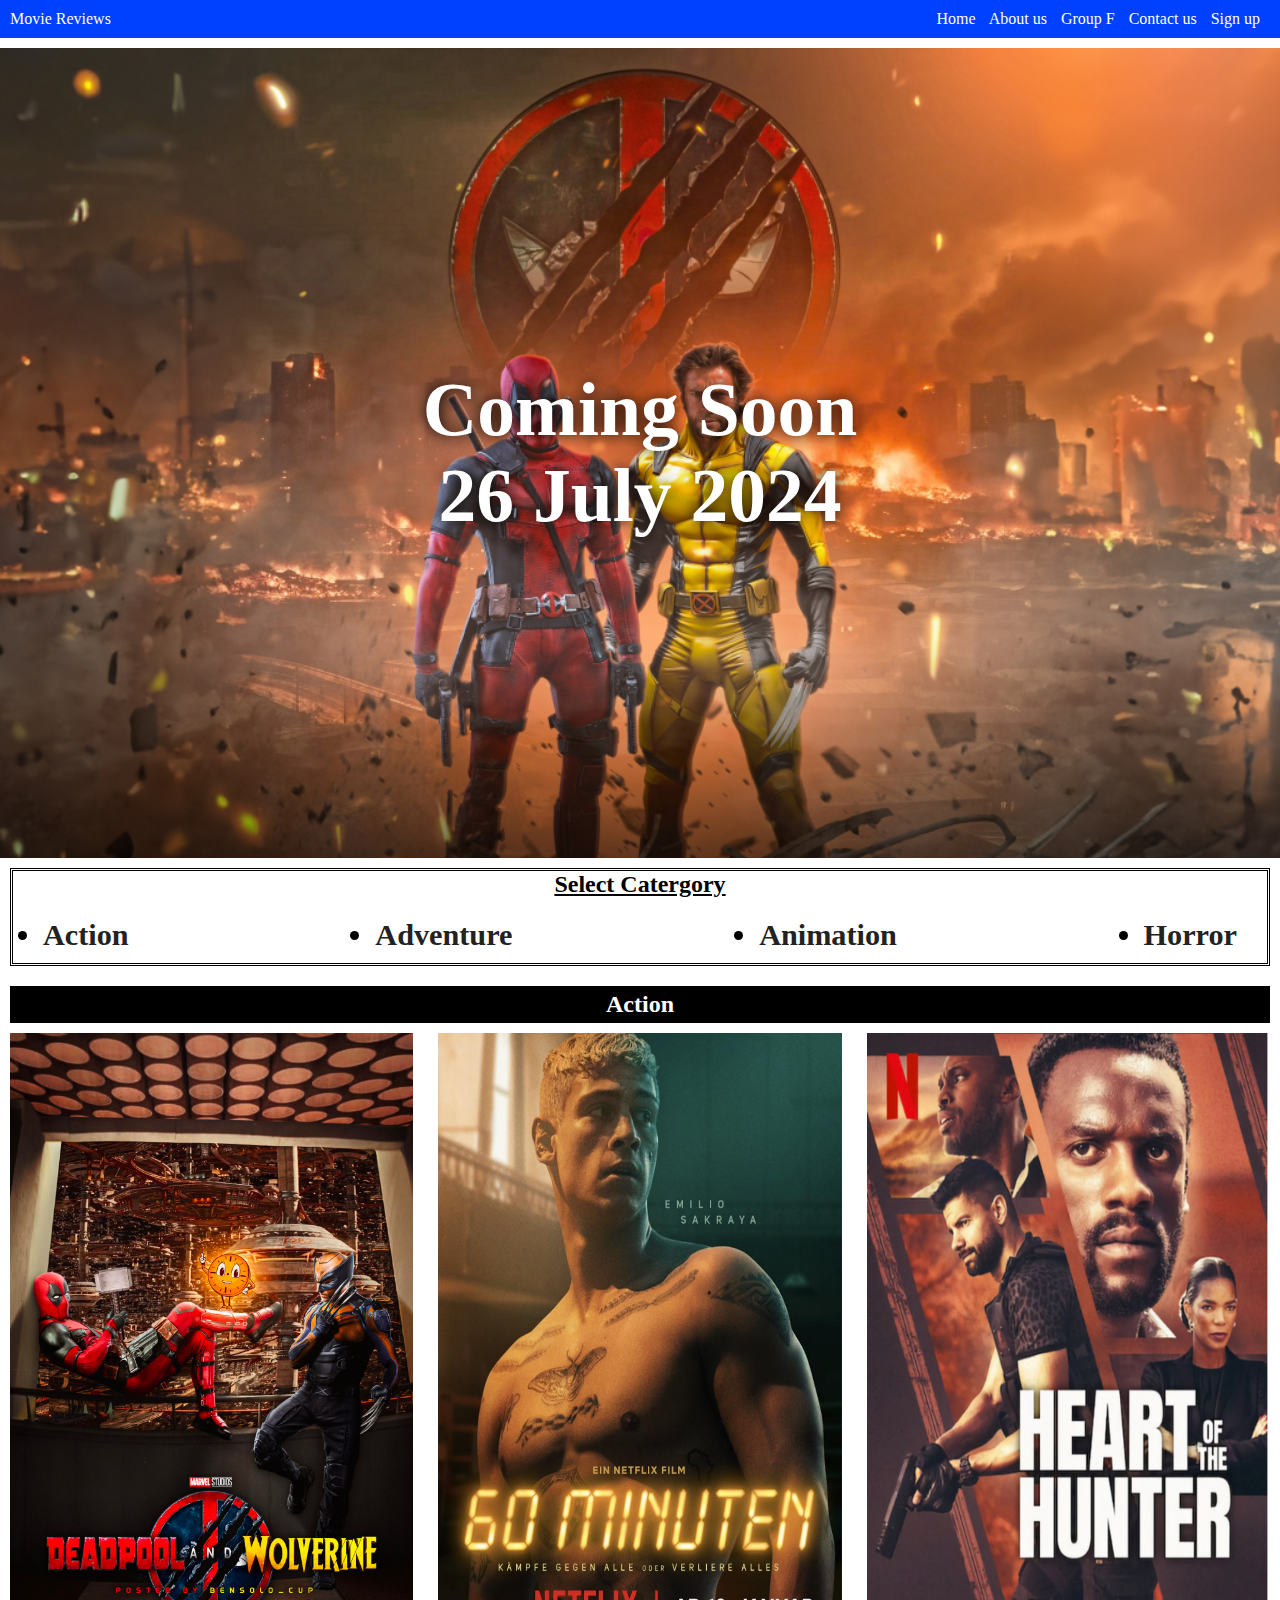
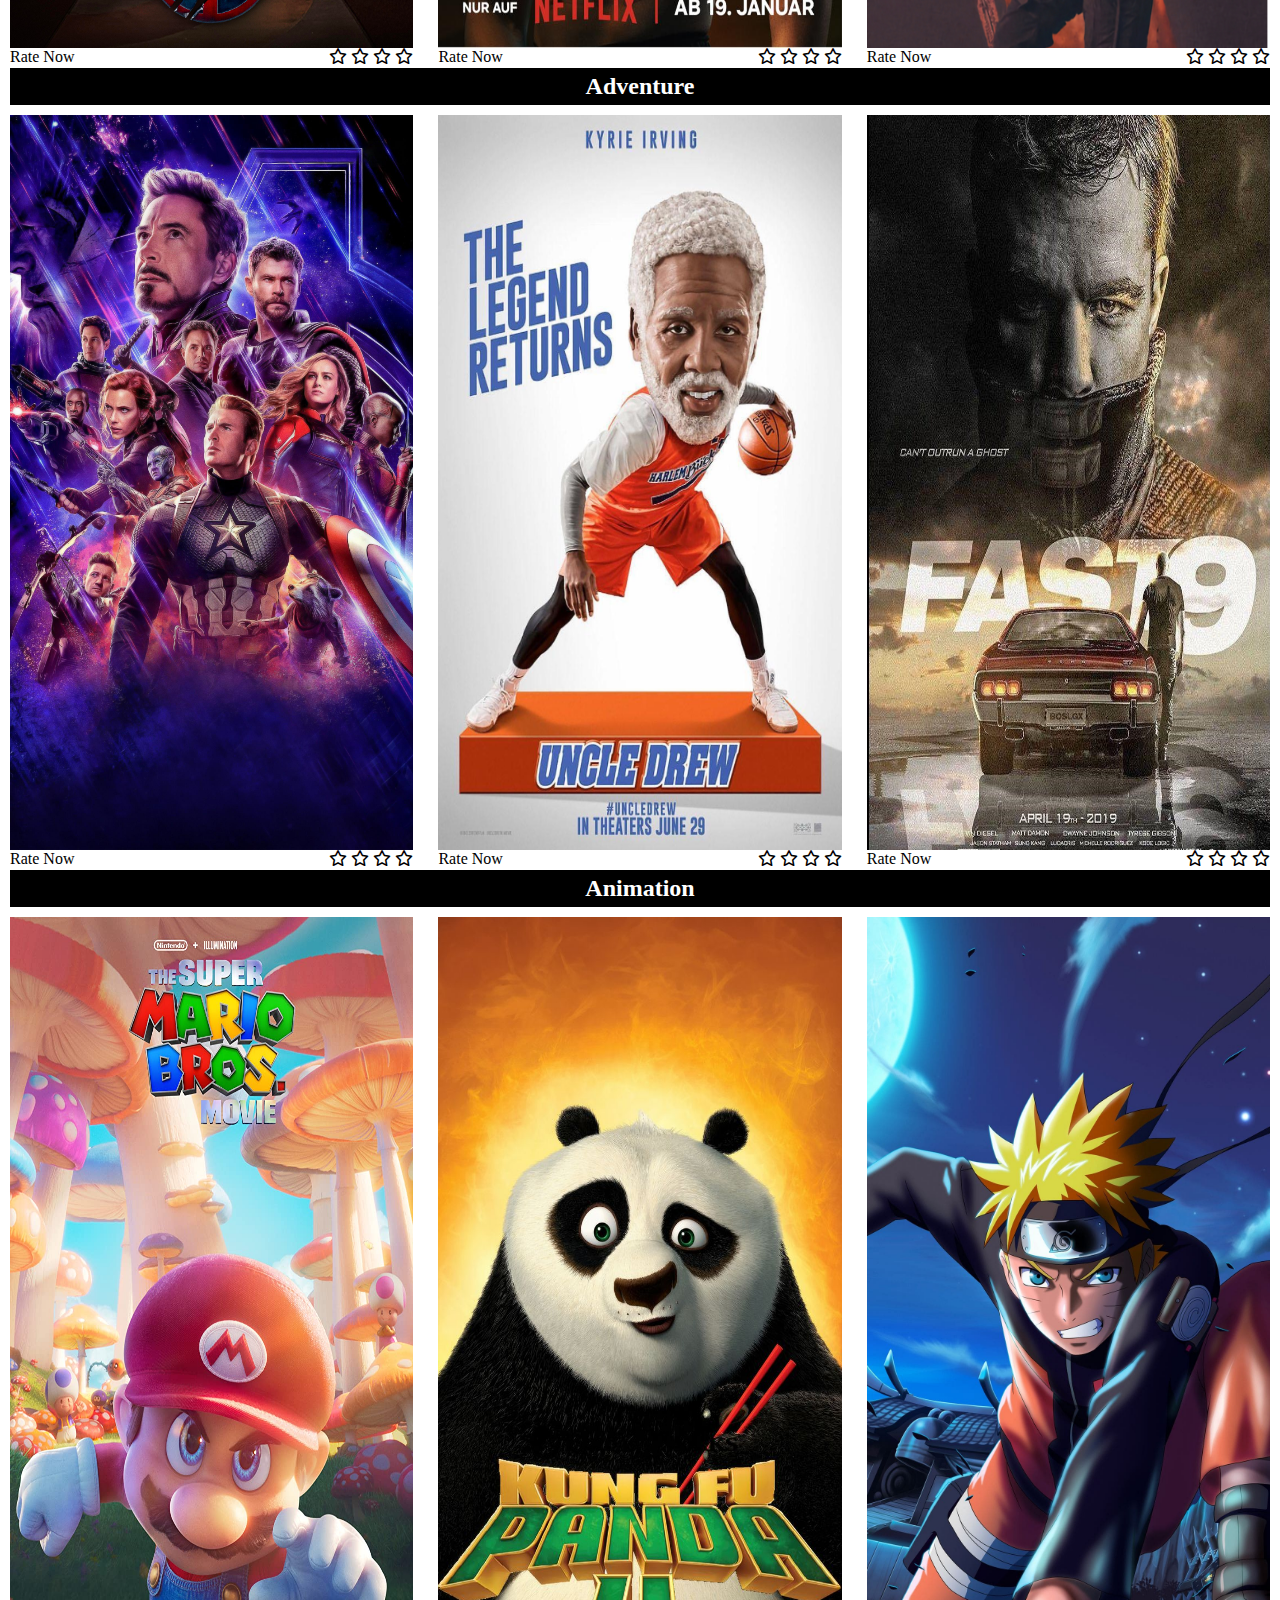
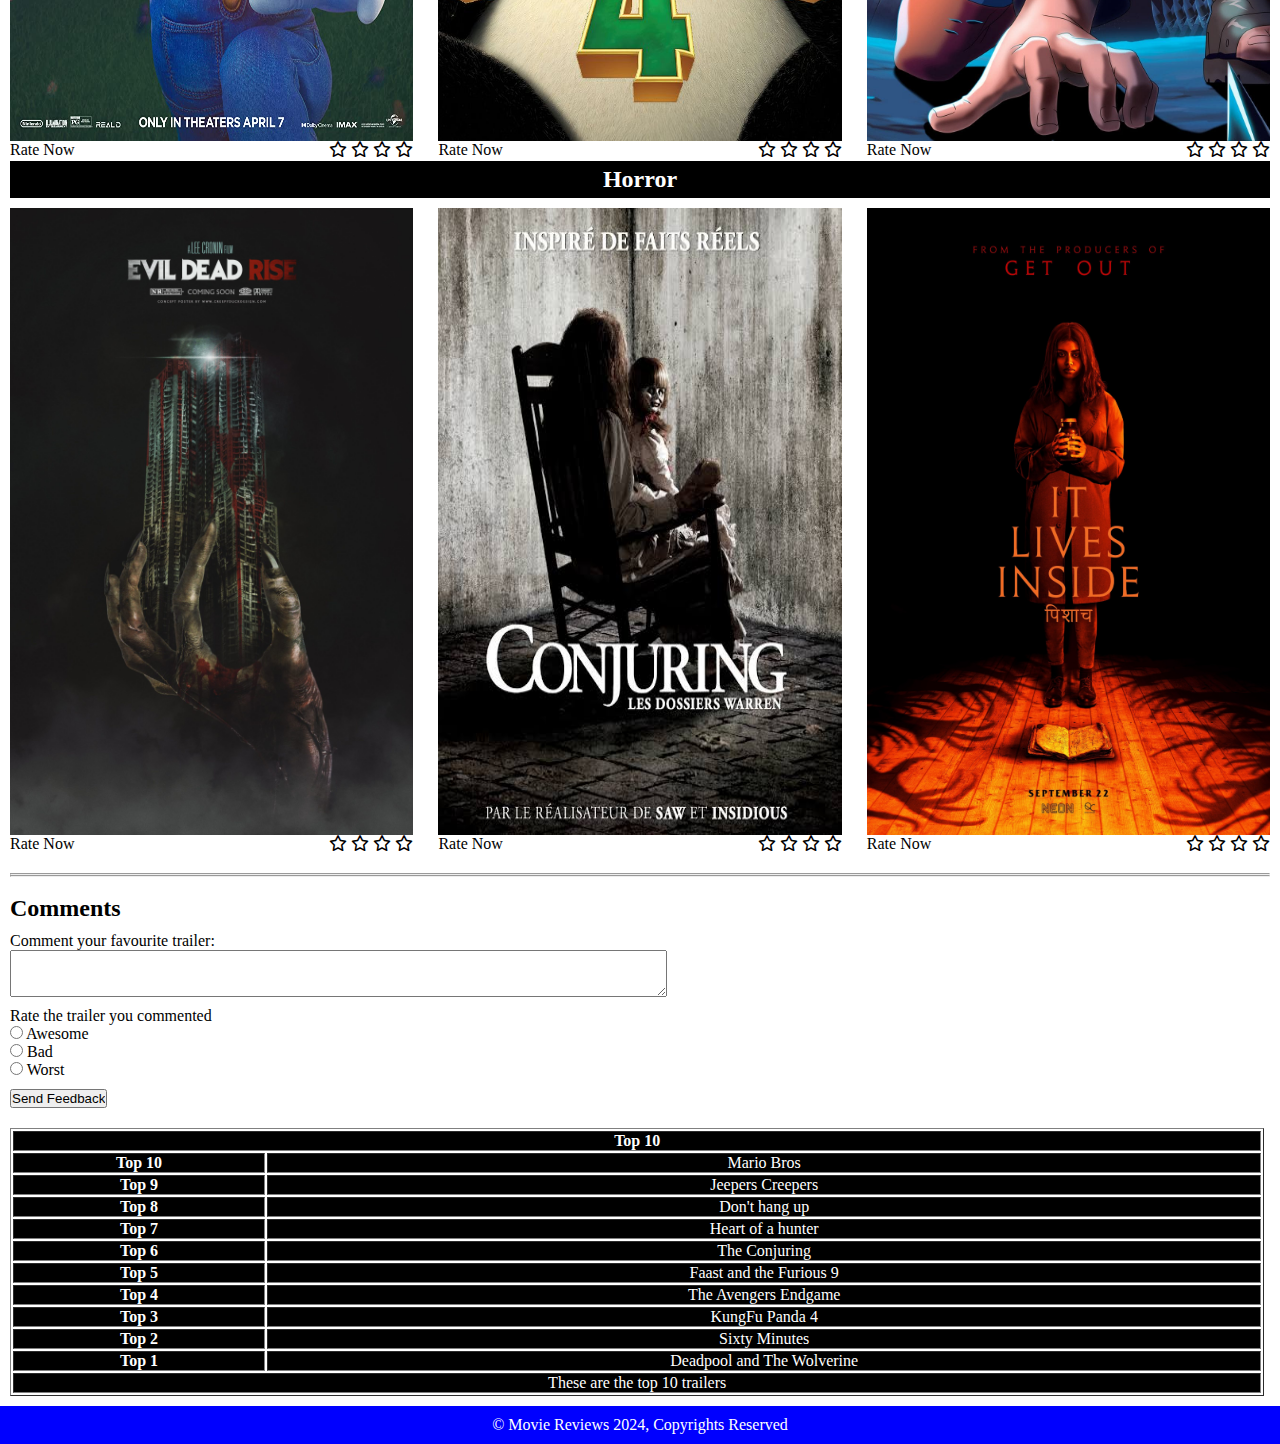
<file: index.html>
<!-- Group F -->
<!-- 2021934100 Sibeko S 100% CONTRIBUTION-->
<!-- 2021398892 Sagwityi L 100% CONTRIBUTION-->
<!-- Makhangeza T.S 100% CONTRIBUTION-->

<html>
	<head>		
		<title>Movie Reviews</title>
		<link rel="stylesheet" type="text/css" href="Style/style.css">
		<link rel="stylesheet" href="https://cdnjs.cloudflare.com/ajax/libs/font-awesome/6.5.2/css/all.min.css" />
	</head>
	<body>
		<div class="NavigationBar">
		
			<div class="Logo">
				<a href="">Movie Reviews</a>
			</div>
		
			<div class="Nav">
				<a href="index.html">Home</a>
				<a href="aboutus.html">About us</a>
				<a href="ourindex.html">Group F</a>
				<a href="mailto:MovieReview999@gmail.com">Contact us</a>
				<a href="signup.html">Sign up</a>
			</div>
		
		</div>
		
		<div class="advert">
			<h1>Coming Soon<br/>26 July 2024</h1>
		</div>
		
		<div class="hyperlinks">
		
			<h2>Select Catergory</h2>
			
			<ul>
				<li> <a href="#Action"> Action</a> </li>
				<li> <a href="#Adventure">Adventure</a> </li>
				<li><a href="#Animation">Animation</a></li>
				<li><a href="#Horror">Horror</a></li>
			</ul>
			
		</div>
		
		<div class="Container" id="Action">
		
			<h2>Action</h2>
			
			<div class="trailers">
			
				<div>
					<a href="trailers/Deadpool.mp4">
						<img src="images/Pool.jpg" alt="Deadpool and Wolverine">
					</a>
					
					<div class="ratings" style="width: 100%;">
						<p>Rate Now</p>
						
						<div style="text-align: right;">
							<i class="fa-regular fa-star"></i>						
							<i class="fa-regular fa-star"></i>
							<i class="fa-regular fa-star"></i>
							<i class="fa-regular fa-star"></i>
						</div>
						
					</div>
					
				</div>
				
				<div>
					<a href="">
						<img src="images/sixty.jpg" alt="Sixty Minutes">											
					</a>
					
					<div class="ratings" style="width: 100%;">
						<p>Rate Now</p>
						
						<div style="text-align: right;">
							<i class="fa-regular fa-star"></i>						
							<i class="fa-regular fa-star"></i>
							<i class="fa-regular fa-star"></i>
							<i class="fa-regular fa-star"></i>
						</div>
						
					</div>
				</div>
	
				<div>
					<a href="">
						<img src="images/heart.jpg" alt="Heart of a hunter">
					</a>
					
					<div class="ratings" style="width: 100%;">
						<p>Rate Now</p>
						
						<div style="text-align: right;">
							<i class="fa-regular fa-star"></i>						
							<i class="fa-regular fa-star"></i>
							<i class="fa-regular fa-star"></i>
							<i class="fa-regular fa-star"></i>
						</div>
						
					</div>
					
				</div>
				
				
				
			</div>
		
		</div>
		
		<div class="Container" id="Adventure">
		
			<h2>Adventure</h2>
			
			<div class="trailers">
			
			<div>
				<a href="trailers/Avengers.mp4">
					<img src="images/Avengers.jpg" alt="The Avengers">
				</a>
				
				<div class="ratings" style="width: 100%;">
						<p>Rate Now</p>
						
						<div style="text-align: right;">
							<i class="fa-regular fa-star"></i>						
							<i class="fa-regular fa-star"></i>
							<i class="fa-regular fa-star"></i>
							<i class="fa-regular fa-star"></i>
						</div>
						
					</div>
				
			</div>
			
			<div>
				<a href="">
					<img src="images/Drew.jpg" alt="Uncle Drew">
				</a>
			
				<div class="ratings" style="width: 100%;">
						<p>Rate Now</p>
						
						<div style="text-align: right;">
							<i class="fa-regular fa-star"></i>						
							<i class="fa-regular fa-star"></i>
							<i class="fa-regular fa-star"></i>
							<i class="fa-regular fa-star"></i>
						</div>
						
					</div>
			
			</div>
			
			
			<div>
				<a href="">
					<img src="images/Fast.jpg" alt="Fast 9">
				</a>
			
				<div class="ratings" style="width: 100%;">
						<p>Rate Now</p>
						
						<div style="text-align: right;">
							<i class="fa-regular fa-star"></i>						
							<i class="fa-regular fa-star"></i>
							<i class="fa-regular fa-star"></i>
							<i class="fa-regular fa-star"></i>
						</div>
						
					</div>
			
			</div>
			
			</div>
		
		</div>
		
		<div class="Container" id="Animation">
		
			<h2>Animation</h2>
			
			<div class="trailers">
			
			<div>
				<a href="trailers/Mario.mp4">
				<img src="images/Mario.jpg" alt="Mario Bros">
			</a>
			
			<div class="ratings" style="width: 100%;">
						<p>Rate Now</p>
						
						<div style="text-align: right;">
							<i class="fa-regular fa-star"></i>						
							<i class="fa-regular fa-star"></i>
							<i class="fa-regular fa-star"></i>
							<i class="fa-regular fa-star"></i>
						</div>
						
					</div>
			</div>
			
			<div>
				<a href=""">
				<img src="images/Panda.jpg" alt="KungFu Panda 4">
			</a>
			
			<div class="ratings" style="width: 100%;">
						<p>Rate Now</p>
						
						<div style="text-align: right;">
							<i class="fa-regular fa-star"></i>						
							<i class="fa-regular fa-star"></i>
							<i class="fa-regular fa-star"></i>
							<i class="fa-regular fa-star"></i>
						</div>
						
					</div>
			</div>
			
			
			<div>
				<a href="">
				<img src="images/Naruto.jpg" alt="Naruto">
			</a>
			
			<div class="ratings" style="width: 100%;">
						<p>Rate Now</p>
						
						<div style="text-align: right;">
							<i class="fa-regular fa-star"></i>						
							<i class="fa-regular fa-star"></i>
							<i class="fa-regular fa-star"></i>
							<i class="fa-regular fa-star"></i>
						</div>
						
					</div>
			</div>
			
			</div>
		
		</div>
		
		<div class="Container" id="Horror">
		
			<h2>Horror</h2>
			
			<div class="trailers">
			
			<div>
				<a href="trailers/Rise.mp4">
				<img src="images/Dead.jpg" alt="Evil Dead Rise">
			</a>
			
			<div class="ratings" style="width: 100%;">
						<p>Rate Now</p>
						
						<div style="text-align: right;">
							<i class="fa-regular fa-star"></i>						
							<i class="fa-regular fa-star"></i>
							<i class="fa-regular fa-star"></i>
							<i class="fa-regular fa-star"></i>
						</div>
						
					</div>
			</div>
			
			<div>
				<a href="">
				<img src="images/Conj.png" alt="The Conjuring">
			</a>
			
			<div class="ratings" style="width: 100%;">
						<p>Rate Now</p>
						
						<div style="text-align: right;">
							<i class="fa-regular fa-star"></i>						
							<i class="fa-regular fa-star"></i>
							<i class="fa-regular fa-star"></i>
							<i class="fa-regular fa-star"></i>
						</div>
						
					</div>
			</div>
			
			
			
			<div>
				<a href="">
				<img src="images/It.jpg" alt="It lives inside">
			</a>
			
			<div class="ratings" style="width: 100%;">
						<p>Rate Now</p>
						
						<div style="text-align: right;">
							<i class="fa-regular fa-star"></i>						
							<i class="fa-regular fa-star"></i>
							<i class="fa-regular fa-star"></i>
							<i class="fa-regular fa-star"></i>
						</div>
						
					</div>
			</div>
			
			
			</div>
		
		</div>
		
		
		<div class="Comment">
		
		<br/>
		<hr/>
		<hr/>
		<br/>
			
			<h2 style="margin-bottom: 10px;">Comments</h2>		
			
			<form action="" method="post">
			
				<p>
					<label>
						Comment your favourite trailer:
						<br/>
						<textarea cols="80" rows="3"></textarea>
					</label>
				</p>
			
				<p style="margin: 10px 0;">
					Rate the trailer you commented
					<br/>
					<label for="ratings">						
						<input type="radio" name="ratings">
						Awesome
					</label>
					<br/>
					<label for="ratings">						
						<input type="radio" name="ratings">
						Bad
					</label>
					<br/>
					<label for="ratings">						
						<input type="radio" name="ratings">
						Worst
					</label>
				</p>
				
				<p style="margin-top: 10px;">
					<input type="submit" value="Send Feedback">
				</p>
			
			</form>
			
		</div>
		
		<table border="1">
			
			<thead>
				<tr>
					<th colspan="2">Top 10</th>
				</tr>
			</thead>
				
			<tfoot>
				<td colspan="2">These are the top 10 trailers</td>
			</tfoot>
			
			<tbody>
				<tr>
					<th>Top 10</th>
					<td>Mario Bros</td>
				</tr>
				<tr>
					<th>Top 9</th>
					<td>Jeepers Creepers</td>
				</tr>
				<tr>
					<th>Top 8</th>
					<td>Don't hang up</td>
				</tr>
				<tr>
					<th>Top 7</th>
					<td>Heart of a hunter</td>
				</tr>
				<tr>
					<th>Top 6</th>
					<td>The Conjuring</td>
				</tr>
				<tr>
					<th>Top 5</th>
					<td>Faast and the Furious 9</td>
				</tr><tr>
					<th>Top 4</th>
					<td>The Avengers Endgame</td>
				</tr><tr>
					<th>Top 3</th>
					<td>KungFu Panda 4</td>
				</tr><tr>
					<th>Top 2</th>
					<td>Sixty Minutes</td>
				</tr><tr>
					<th>Top 1</th>
					<td>Deadpool and The Wolverine</td>
				</tr>
			</tbody>
			
		</table>
		
	</body>
	<footer>
		<p>&copy Movie Reviews 2024, Copyrights Reserved</p>
	</footer>
</html>
</file>
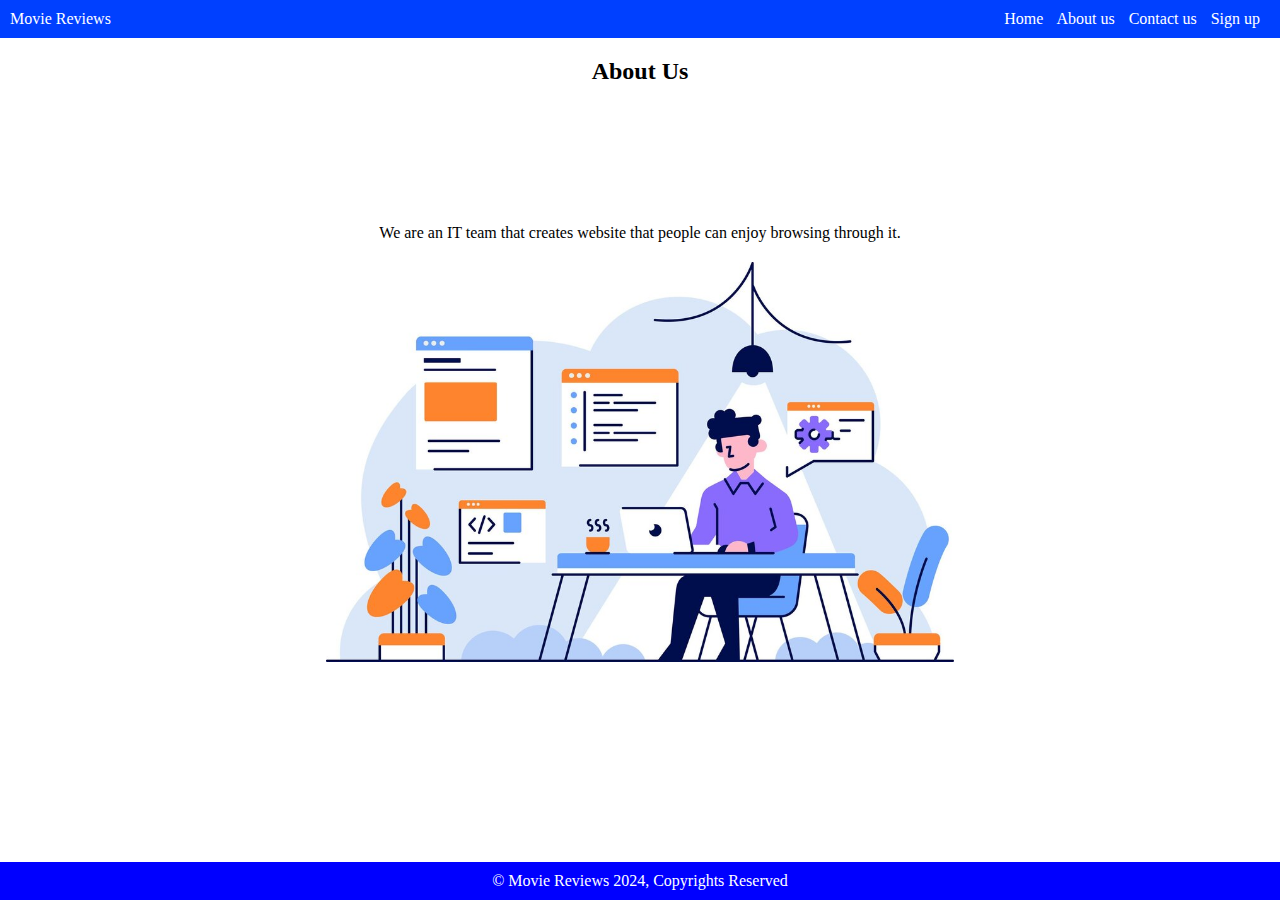
<file: aboutus.html>
<!-- Group F -->
<!-- 2021934100 Sibeko S 100% CONTRIBUTION-->
<!-- 2021398892 Sagwityi L 100% CONTRIBUTION-->
<!-- Makhangeza T.S 100% CONTRIBUTION-->

<html>
	<head>		
		<title>Movie Reviews</title>
		<link rel="stylesheet" type="text/css" href="Style/style.css">
	</head>
	<body>
		<div class="NavigationBar style="position: fixed ;top:0;"">
		
			<div class="Logo">
				<a href="">Movie Reviews</a>
			</div>
		
			<div class="Nav">
				<a href="index.html">Home</a>
				<a href="aboutus.html">About us</a>
				<a href="mailto:MovieReview999@gmail.com">Contact us</a>
				<a href="signup.html">Sign up</a>
			</div>
		
		</div>
		
		<div class="aboutus">
			<h2>About Us</h2>
			<p>We are an IT team that creates website that people can enjoy browsing through it.</p>
			
			<img src="images/Web.png" alt="web dev logo">
		</div>
		
	</body>
	<footer style="position:absolute;width: 100%;bottom:0;">
		<p>&copy Movie Reviews 2024, Copyrights Reserved</p>
	</footer>
</html>
</file>
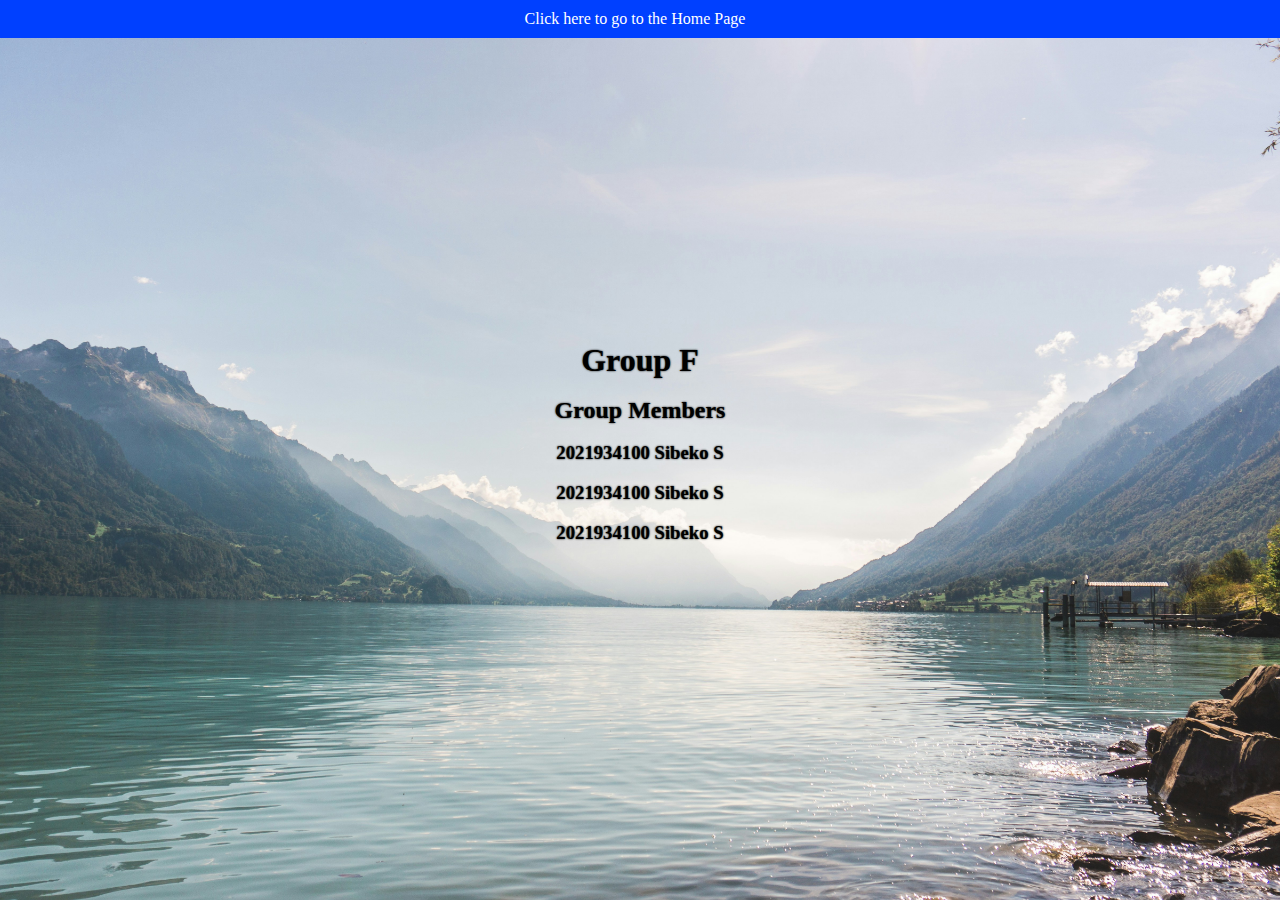
<file: ourindex.html>
<!-- Group F -->
<!-- 2021934100 Sibeko S 100% CONTRIBUTION-->
<!-- 2021398892 Sagwityi L 100% CONTRIBUTION-->
<!-- Makhangeza T.S 100% CONTRIBUTION-->

<html>
	<head>		
		<title>Movie Reviews</title>
		<link rel="stylesheet" type="text/css" href="Style/style.css">
		<link rel="stylesheet" href="https://cdnjs.cloudflare.com/ajax/libs/font-awesome/6.5.2/css/all.min.css" />
	</head>

	<body style="background-image:url(images/Background1.jpg);background-position: center;background-size:cover;background-repeat:no-repeat;background-attachment:fixed;">
	
		<div class="NavigationBar">
						
			<div class="Nav" style="text-align: center;">
				<a href="index.html">Click here to go to the Home Page</a>
			</div>
		
		</div>
	
		<div class="GroupF">
			<h1>Group F</h1>
			<br/>
			<h2>Group Members</h2>
			<br/>
			<h3>2021934100 Sibeko S</h3>
			<br/>
			<h3>2021934100 Sibeko S</h3>
			<br/>
			<h3>2021934100 Sibeko S</h3>
		</div>
	
	</body>

</html>
</file>
<file: Style/style.css>
*{
	margin: 0;
	padding: 0;
	box-sizing: border-box;
}
.NavigationBar{
	position: relative;
	background-color: #0040ff;
	padding: 10px;
}
.NavigationBar a{
	color: ffffff;
	text-decoration: none;
	margin-right: 10px;
}
.Logo{
	float:left
}
.Nav{
	text-align: right;
}
.advert{
	background-image:url(images/Deadpool1.jpg);
	background-repeat:no-repeat;
	background-size:cover;
	background-attachment:scroll;
	height: 90vh;
	display: flex;
	align-items: center;
	justify-content: center;
	margin:10px 0;
	animation: bacground 30s infinite;
}
@keyframes bacground{
	0%{
		background-image:url(images/Deadpool1.jpg);
		background-repeat:no-repeat;
		background-size:cover;
		background-attachment:scroll;
	}
	25%{
		background-image:url(images/Deadpool1.jpg);
		background-repeat:no-repeat;
		background-size:cover;
		background-attachment:scroll;
	}
	50%{
		background-image:url(images/Deadpool2.jpg);
		background-repeat:no-repeat;
		background-size:cover;
		background-attachment:scroll;
	}
	75%{
		background-image:url(images/Deadpool3.jpg);
		background-repeat:no-repeat;
		background-size:cover;
		background-attachment:scroll;
	}
	100%{
		background-image:url(images/Deadpool4.jpg);
		background-repeat:no-repeat;
		background-size:cover;
		background-attachment:scroll;
	}
}
.advert h1{
	font-size:2cm;
	text-shadow: 0 0 15px black ;
	text-align: center;
	color: ffffff;
}
.hyperlinks{
	padding: 0 10px 10px 10px;
	text-align: center;
	border: double;
	margin: 10px;
}
.hyperlinks h2{
	text-decoration: underline;
}
.hyperlinks ul{
	display:flex;
	justify-content: space-between;
	margin: 20px 20px 0 20px;
	font-weight: bolder;
	font-size: .8cm;
}
.hyperlinks ul a{
	text-decoration: none;
	color: #222;
}
.Container{
	padding: 10px;
}
.Container h2{
	background-color: 000000;
	color: ffffff;
	padding: 5px 10px;
	text-align: center;
}
.Container .trailers{
	margin-top: 10px;
	display: flex;
	justify-content: space-between;
	gap: 10px;
}
.Action{
	padding: 10px;
}
.Action .trailers{
	margin-top: 10px;
	display: flex;
	justify-content: space-between;
	gap: 10px;
}
.trailers div{
	width: 32%;
}
.trailers img{
	width: 100%;
	height: 100%;
}
.trailers img:hover{ 
	border: 3px solid grey;
}
.Comment{
	padding: 10px;
}
table{
	margin: 10px;
	width: 98%;
	text-align: center;
	color: white;
}
thead, tfoot, tbody{
	background-color: black;
}
footer{
	background-color: 0000ff;
	color: ffffff;
	text-align: center;
	padding: 10px;
}

.aboutus{
	min-height:90vh;
	display: flex;
	flex-direction: column;
	justify-content: center;
	align-items: center;
	position: relative;
}
.aboutus h2{
	position: absolute;
	top: 20px;
}
.aboutus p{
	margin-bottom:20px;
}
.aboutus img{
	max-height: 400px;
}
.sign{
	height: 80vh;
	display: flex;
	justify-content: center;
	align-items:center;
	flex-direction: column;
}
.sign form{
	border-radius: 5px;
	padding: 10px 20px;
	border:3px double black;
}
.sign p{
margin:10px 0
}

.m{
	background-color: #0000ff;
	padding: 10px;
	color: ffffff;
}

.ratings{
	display: flex;
	justify-content: space-between;
}

.GroupF{
	height: 90vh;
	display: flex;
	flex-direction: column;
	justify-content: center;
	align-items: center;
	text-shadow: 0 0 2px black;
}
</file>
